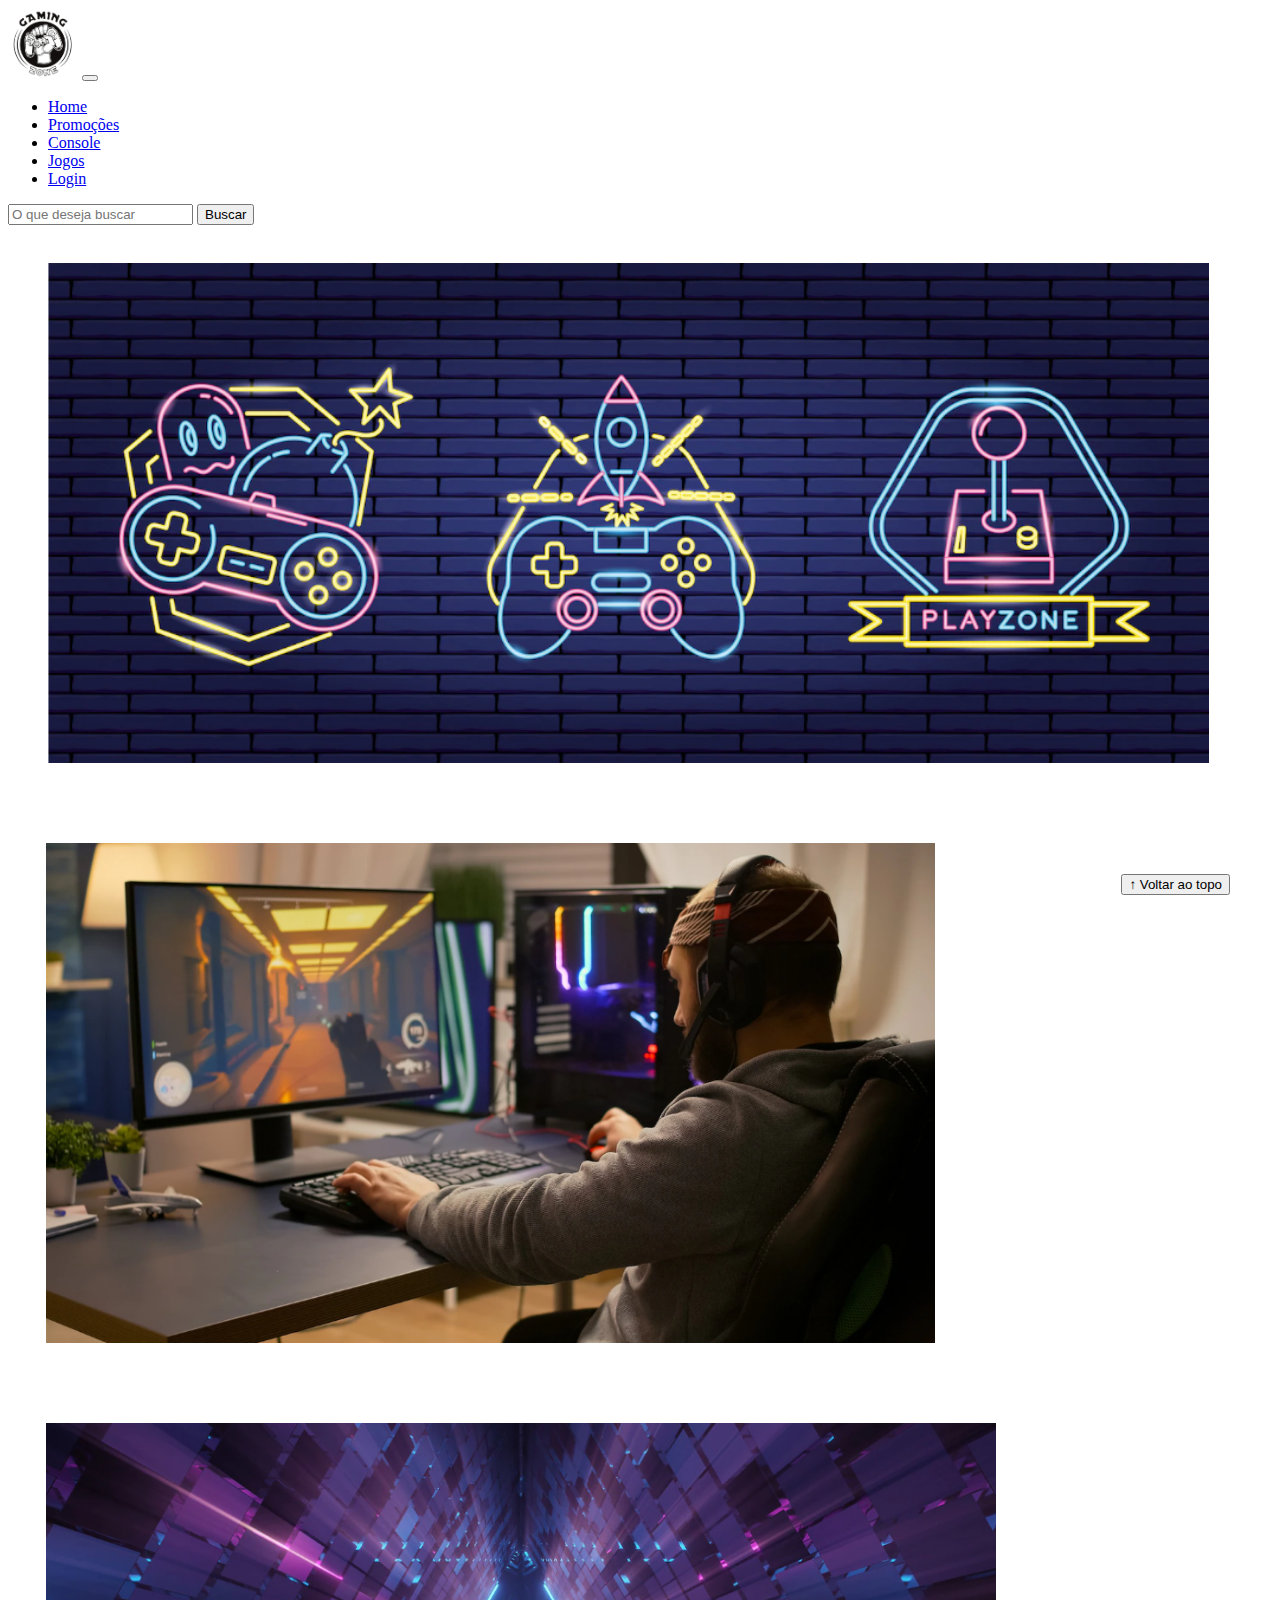
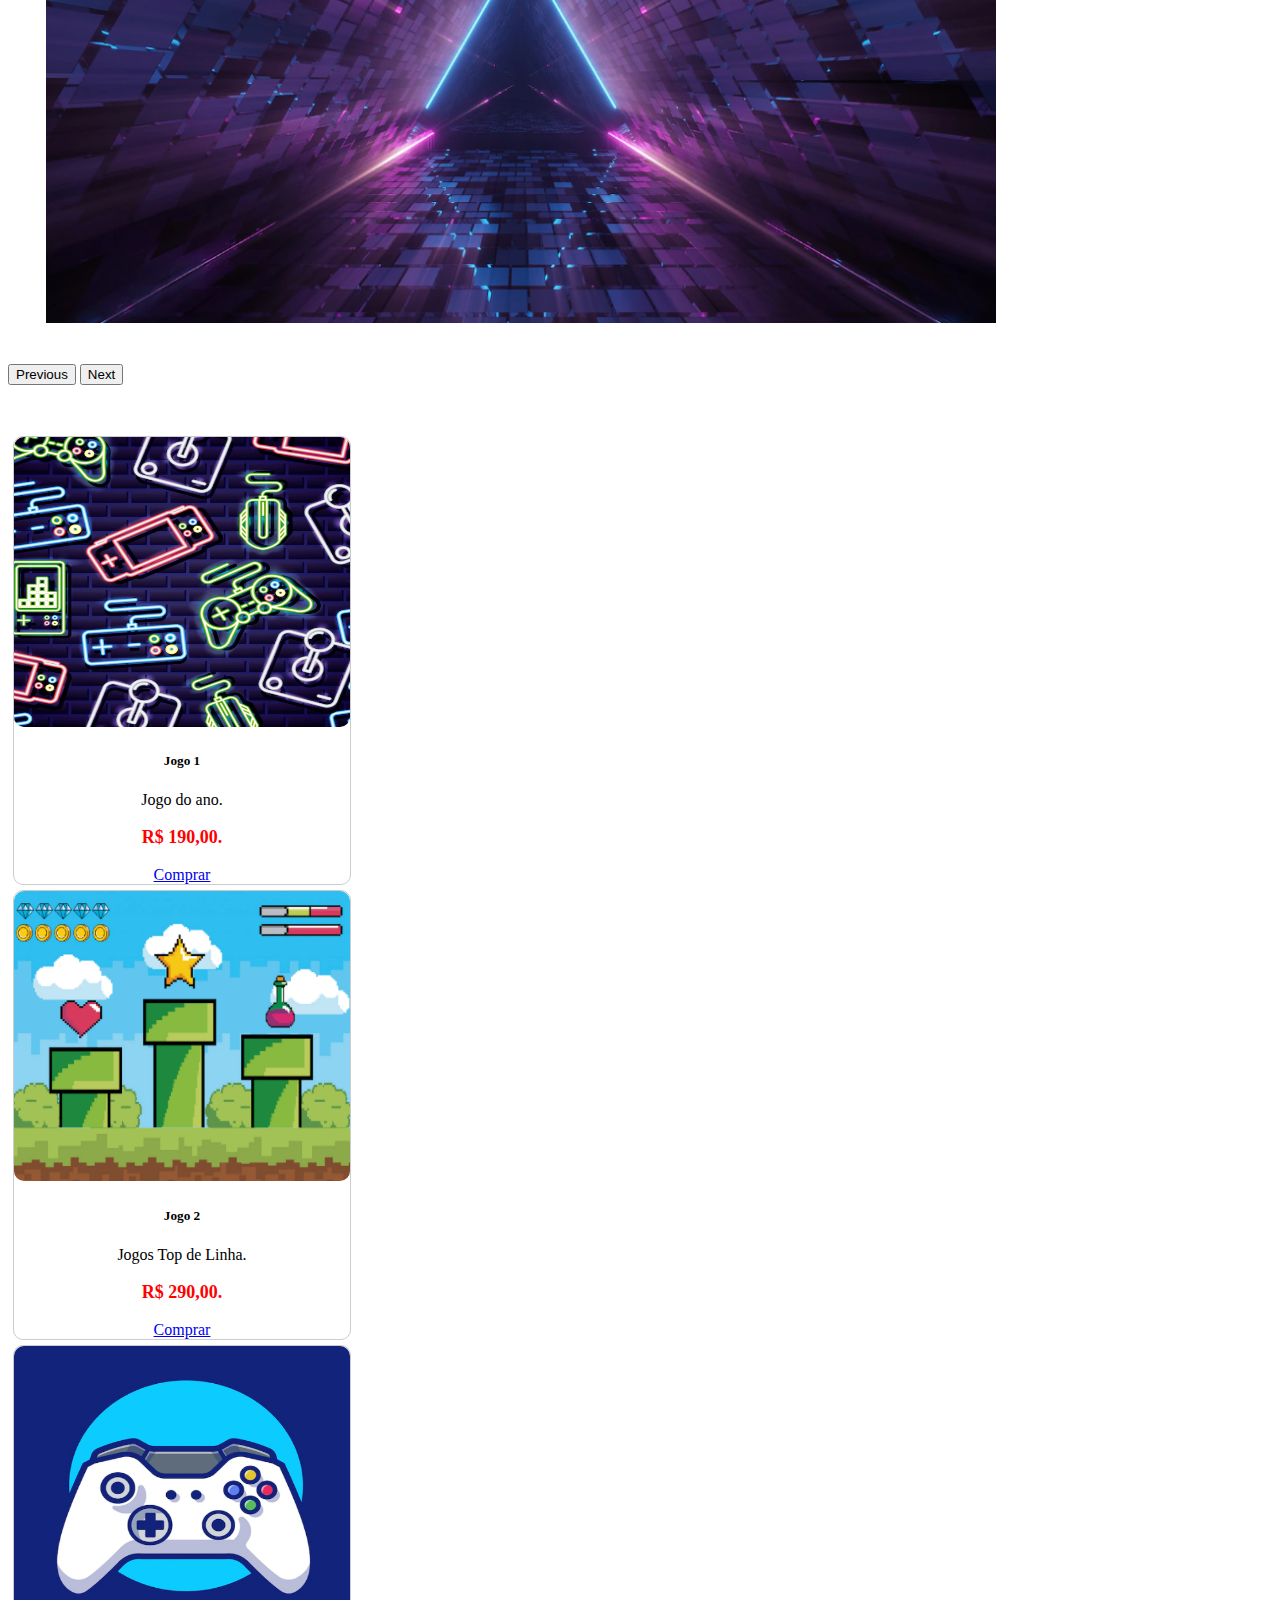
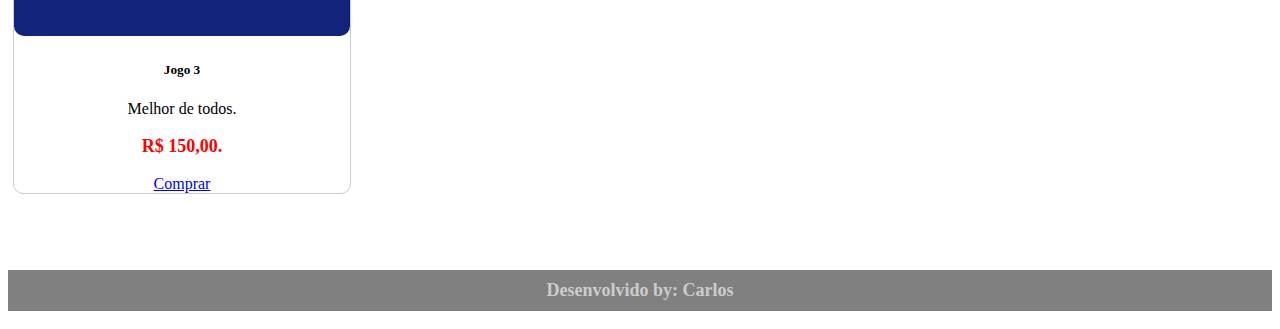
<file: atividadeCFE - inicial para atividade/index.html>
<!DOCTYPE html>
<html lang="pt-br">

<head>
  <meta charset="UTF-8">
  <meta http-equiv="X-UA-Compatible" content="IE=edge">
  <meta name="viewport" content="width=device-width, initial-scale=1.0">
  <title>LH Games</title>

  <link href="https://cdn.jsdelivr.net/npm/bootstrap@5.2.2/dist/css/bootstrap.min.css" rel="stylesheet"
    integrity="sha384-Zenh87qX5JnK2Jl0vWa8Ck2rdkQ2Bzep5IDxbcnCeuOxjzrPF/et3URy9Bv1WTRi" crossorigin="anonymous">

  <link rel="stylesheet" href="css/estilo.css">



</head>

<body>
  <header>
<nav class="navbar navbar-expand-lg bg-body-tertiary">
  <div class="container-fluid">
    <a class="navbar-brand" href="index.html"> <img src="./img/logo.png" alt=""></a>
    <button class="navbar-toggler" type="button" data-bs-toggle="collapse" data-bs-target="#navbarSupportedContent" aria-controls="navbarSupportedContent" aria-expanded="false" aria-label="Toggle navigation">
      <span class="navbar-toggler-icon"></span>
    </button>
    <div class="collapse navbar-collapse" id="navbarSupportedContent">
      <ul class="navbar-nav me-auto mb-2 mb-lg-0">
        <li class="nav-item">
          <a class="nav-link active" aria-current="page" href="#">Home</a>
        </li>
        <li class="nav-item">
          <a class="nav-link" href="#">Promoções</a>
        </li>
        <li class="nav-item">
            <a class="nav-link" href="#">Console</a>
          </li>
          <li class="nav-item">
            <a class="nav-link" href="#">Jogos</a>
          </li>
          <li class="nav-item">
            <a class="nav-link" href="login.html">Login</a>
          </li>
    
       
      </ul>
      <form class="d-flex" role="search">
        <input class="form-control me-2" type="search" placeholder="O que deseja buscar" aria-label="Search">
        <button class="btn btn-outline-success" type="submit">Buscar</button>
      </form>
    </div>
  </div>
</nav>
</header>

  <main>



    <section id="section-banners" class="container-fluid">

      

    
    <div id="carouselExample" class="carousel slide">
        <div class="carousel-inner">
          <div class="carousel-item active">
            <img src="./img/banner1.PNG" class="d-block w-100" alt="PLAYZONE">
          </div>
          <div class="carousel-item">
            <img src="./img/banner2.PNG" class="d-block w-100" alt="GAME">
          </div>
          <div class="carousel-item">
            <img src="./img/banner3.PNG" class="d-block w-100" alt="ZONE">
          </div>
        </div>
        <button class="carousel-control-prev" type="button" data-bs-target="#carouselExample" data-bs-slide="prev">
          <span class="carousel-control-prev-icon" aria-hidden="true"></span>
          <span class="visually-hidden">Previous</span>
        </button>
        <button class="carousel-control-next" type="button" data-bs-target="#carouselExample" data-bs-slide="next">
          <span class="carousel-control-next-icon" aria-hidden="true"></span>
          <span class="visually-hidden">Next</span>
        </button>
      </div>
    </div>






   

    </section>


    <section id="section-vendidos" class="container-fluid">
      <div class="container text-center">
      <div class="row">
        <div class="col">
          <div class="card" style="width: 21rem;">
            <img src="./img/jogo1.PNG" class="card-img-top" alt="...">
            <div class="card-body">
              <h5 class="card-title">Jogo 1</h5>
              <p class="card-text">Jogo do ano.</p> 
              <p class="preco">R$ 190,00.</p>
              <a href="#" class="btn btn-primary">Comprar</a>
            </div>
          </div>
        </div>
        <div class="col">
          <div class="card" style="width: 21rem;">
  <img src="./img/jogo2.PNG" class="card-img-top" alt="...">
  <div class="card-body">
    <h5 class="card-title">Jogo 2</h5>
    <p class="card-text">Jogos Top de Linha.</p>
    <p class="preco">R$ 290,00.</p>
    <a href="#" class="btn btn-primary">Comprar</a>
  </div>
</div>
        </div>
        <div class="col">
          <div class="card" style="width: 21rem;">
            <img src="./img/jogo3.PNG" class="card-img-top" alt="...">
            <div class="card-body">
              <h5 class="card-title">Jogo 3</h5>
              <p class="card-text">Melhor de todos.</p>
              <p class="preco">R$ 150,00.</p>
              <a href="#" class="btn btn-primary">Comprar </a>
            </div>
          </div>
        </div>
      </div>
    </div>
   
    </section>


  </main>

  <footer>
    <p>Desenvolvido by: Carlos </p>
  </footer>

  <button id="voltar-topo" type="button" class="btn btn-outline-primary" onclick="topo()">&uarr; Voltar ao topo</button>

  <script src="js/script.js"></script>
  <script src="https://cdn.jsdelivr.net/npm/bootstrap@5.2.2/dist/js/bootstrap.bundle.min.js"
    integrity="sha384-OERcA2EqjJCMA+/3y+gxIOqMEjwtxJY7qPCqsdltbNJuaOe923+mo//f6V8Qbsw3"
    crossorigin="anonymous"></script>

</body>

</html>
</file>
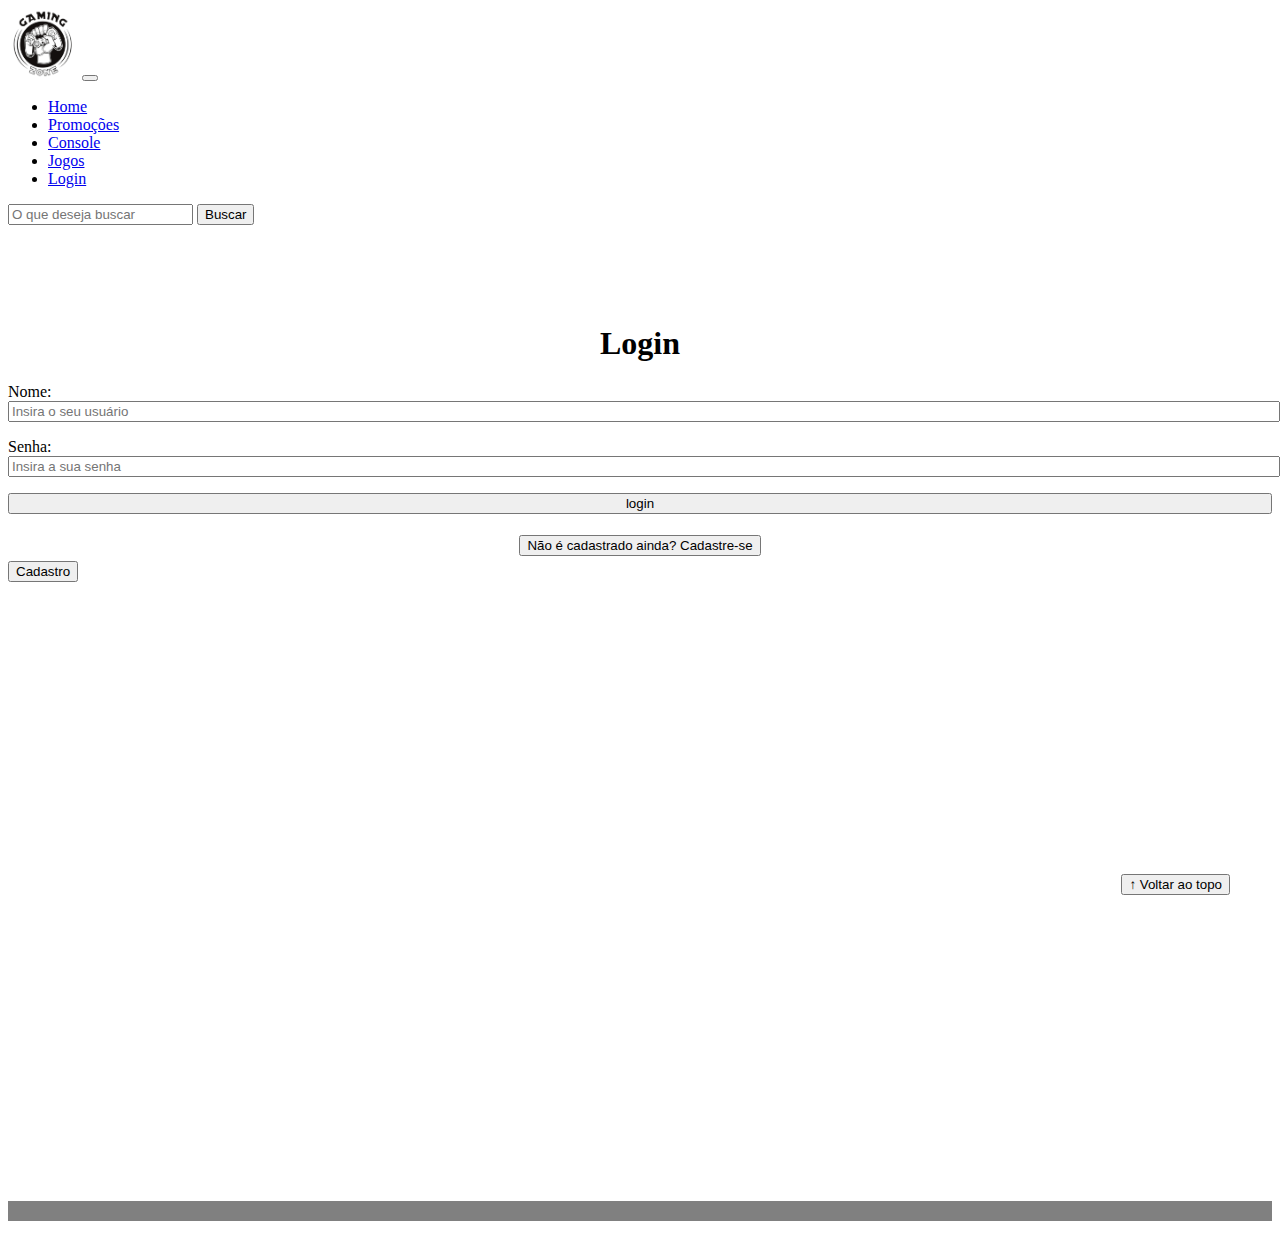
<file: atividadeCFE - inicial para atividade/login.html>
<!DOCTYPE html>
<html lang="pt-br">

<head>
    <meta charset="UTF-8">
    <meta http-equiv="X-UA-Compatible" content="IE=edge">
    <meta name="viewport" content="width=device-width, initial-scale=1.0">
    <title>LH Games - login</title>
    <link href="https://cdn.jsdelivr.net/npm/bootstrap@5.2.2/dist/css/bootstrap.min.css" rel="stylesheet"
        integrity="sha384-Zenh87qX5JnK2Jl0vWa8Ck2rdkQ2Bzep5IDxbcnCeuOxjzrPF/et3URy9Bv1WTRi" crossorigin="anonymous">
    <link rel="stylesheet" href="css/estilo.css">
</head>

<body>
    <header>
        <nav class="navbar navbar-expand-lg bg-body-tertiary">
            <div class="container-fluid">
              <a class="navbar-brand" href="index.html"> <img src="./img/logo.png" alt=""></a>
              <button class="navbar-toggler" type="button" data-bs-toggle="collapse" data-bs-target="#navbarSupportedContent" aria-controls="navbarSupportedContent" aria-expanded="false" aria-label="Toggle navigation">
                <span class="navbar-toggler-icon"></span>
              </button>
              <div class="collapse navbar-collapse" id="navbarSupportedContent">
                <ul class="navbar-nav me-auto mb-2 mb-lg-0">
                  <li class="nav-item">
                    <a class="nav-link active" aria-current="page" href="#">Home</a>
                  </li>
                  <li class="nav-item">
                    <a class="nav-link" href="#">Promoções</a>
                  </li>
                  <li class="nav-item">
                      <a class="nav-link" href="#">Console</a>
                    </li>
                    <li class="nav-item">
                      <a class="nav-link" href="#">Jogos</a>
                    </li>
                    <li class="nav-item">
                      <a class="nav-link" href="login.html">Login</a>
                    </li>
              
                 
                </ul>
                <form class="d-flex" role="search">
                  <input class="form-control me-2" type="search" placeholder="O que deseja buscar" aria-label="Search">
                  <button class="btn btn-outline-success" type="submit">Buscar</button>
                </form>
              </div>
            </div>
          </nav>
    </header>

    <main>
        <section id="section-login">
            <h1>Login</h1>
            <div class="d-flex justify-content-center">
                <form method="post" action="" id="login">
                    <p>
                        <label for="usuario">Nome: </label>
                        <input id="usuario" name="usuario" required="required" type="text"
                            placeholder="Insira o seu usuário" class="form-control" />
                    </p>
                    <p>
                        <label for="senha">Senha: </label>
                        <input id="senha" name="senha" required="required" type="password"
                            placeholder="Insira a sua senha" class="form-control" />
                    </p>
                    <p>
                        <input type="button" value="login" class="btn btn-primary" id="bt-login" onclick="login()" />
                    </p>
                </form>
            </div>
        </section>

        <section id="section-cadastro">
            <div id="botao-cadastrar">
                <button type="button" class="btn btn-info">Não é cadastrado ainda? Cadastre-se</button>
            </div>
            <div id="form-cadastrar">

                <h1>Criar minha conta</h1>
                <p>Informe os seus dados abaixo para criar sua conta.</p>

                <div class="d-flex justify-content-center">
                    <form method="post" action="" id="login">
                        <p>
                            <label for="usuario">Usuário: </label>
                            <input id="usuario" name="usuario" required="required" type="text"
                                placeholder="ex. nome de usuário" class="form-control" />
                        </p>
                        <p>
                            <label for="email">E-mail: </label>
                            <input id="email" name="email" required="required" type="email"
                                placeholder="seu@email.com.br" class="form-control" />
                        </p>
                        <p>
                            <label for="senha">Senha: </label>
                            <input id="senha" name="senha" required="required" type="password"
                                placeholder="mínimo de 3 caracteres" class="form-control" />
                        </p>
                        <p>
                            <input type="button" value="Cadastrar" class="btn btn-primary" id="bt-cadastrar"
                                onclick="cadastro()"/>
                        </p>
                    </form>
                </div>

            </div>
        </section>
        <section>
            <button id="botaoCadastro">Cadastro</button>

            <form id="formulario">
                <p>
                    <label for="usuario">Usuário: </label>
                    <input id="usuario" name="usuario" required="required" type="text"
                        placeholder="ex. nome de usuário" class="form-control" />
                </p>
                <p>
                    <label for="email">E-mail: </label>
                    <input id="email" name="email" required="required" type="email"
                        placeholder="seu@email.com.br" class="form-control" />
                </p>
                <p>
                    <label for="senha">Senha: </label>
                    <input id="senha" name="senha" required="required" type="password"
                        placeholder="mínimo de 3 caracteres" class="form-control" />
                </p>
                <p>
                    <input type="button" value="Cadastrar" class="btn btn-primary" id="bt-cadastrar"
                        onclick="cadastro()"/>
                </p>
            </form>
          
        </section>
    </main>



    <footer>
        <p></p>
    </footer>

    <button id="voltar-topo" type="button" class="btn btn-outline-primary">&uarr; Voltar ao topo</button>

    <script src="https://cdn.jsdelivr.net/npm/bootstrap@5.2.2/dist/js/bootstrap.bundle.min.js"
        integrity="sha384-OERcA2EqjJCMA+/3y+gxIOqMEjwtxJY7qPCqsdltbNJuaOe923+mo//f6V8Qbsw3"
        crossorigin="anonymous"></script>
    <script src="js/script.js"></script>

    <script src="https://code.jquery.com/jquery-3.6.1.js"
        integrity="sha256-3zlB5s2uwoUzrXK3BT7AX3FyvojsraNFxCc2vC/7pNI=" crossorigin="anonymous"></script>
    <script type="text/javascript" src="js/jquery-script.js"></script>
    <script src="https://code.jquery.com/jquery-3.6.0.min.js"></script>
</body>

</html>
</file>
<file: atividadeCFE - inicial para atividade/css/estilo.css>
/*cabeçalho*/
header img {height: 70px;
width: 70px;}

/*Conteudo principal*/

main { min-height: 800px;

}


/*banner*/
#section-banners img {height: 500px;
margin: 3%;
}


/*Produtos vendidos*/
#section-vendidos {margin-top: 4%;
text-align: center;
justify-content: space-between;}

#section-vendidos img {
    width: 21rem;
    height: 290px;
    border-radius: 10px;}

    #section-vendidos .card { margin: 5px;
    border: 1px solid #ccc;
border-radius: 10px;}

#section-vendidos .preco { color: red;
font-size: 18px;
font-weight: bold;}


/*Rodapé*/
footer { text-align: center;
}

footer p { font-weight: bold;
    padding: 10px;
    background-color: gray;
    color: #ccc;
    font-size: large;
    margin-top: 6%;
}

/*Botão Voltar topo*/

#voltar-topo {position: fixed;
bottom: 5px;
right: 50px;}

/* página de login  */
#section-login {
    margin-top: 100px;
}
#section-login h1 {
    text-align: center;
}
#section-login input {width: 100%;}
/* Formulário de cadastro*/

#section-cadastro { padding: 5px;
    text-align: center;
    background-color: #fff;
    }
    
    #form-cadastrar {
        padding: 50px;
        display: none;}



    #formulario {
      display: none;
    }
</file>
